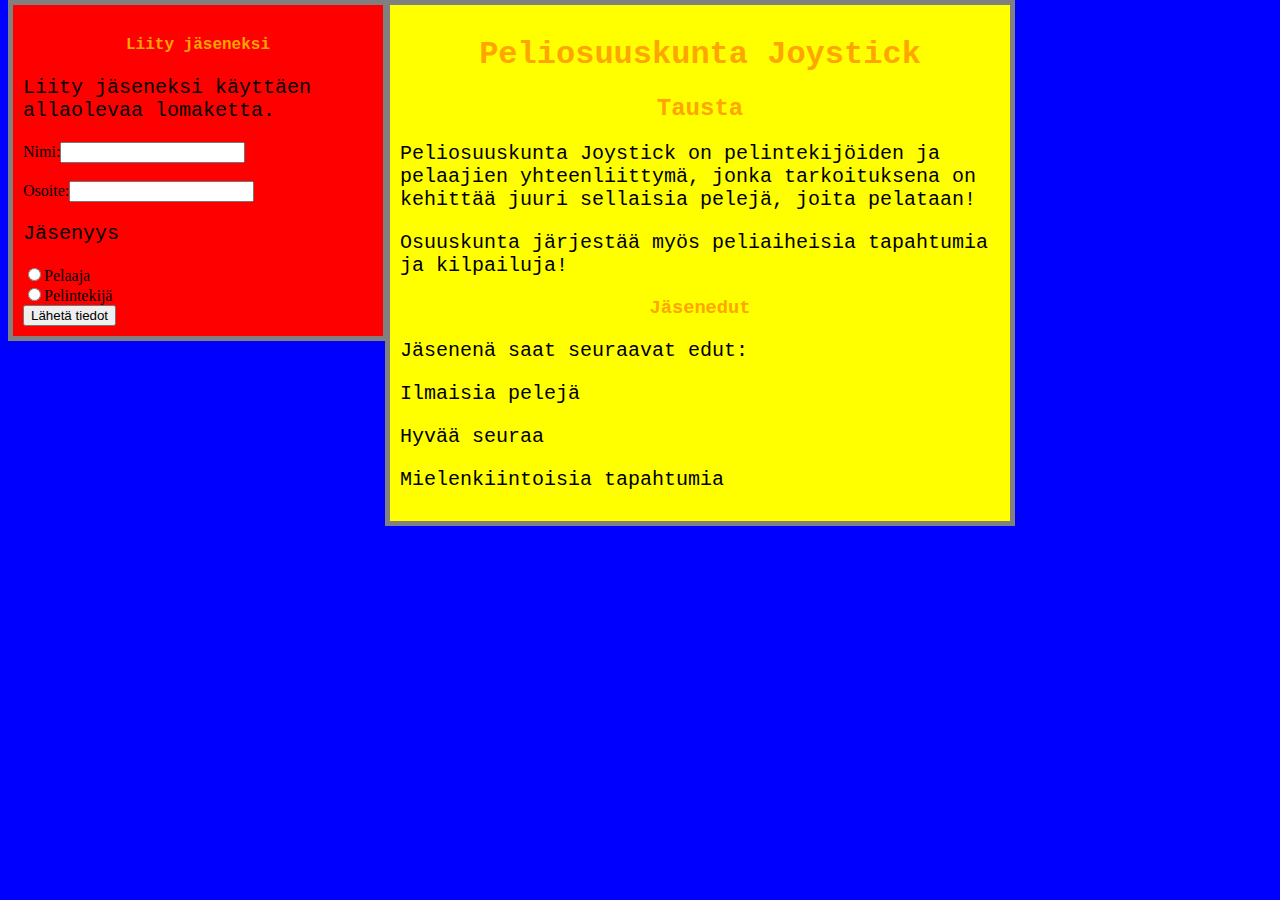
<file: HTMLHarkat/index.html>
<!DOCTYPE html><title>Joystick</title>
<html>
	
	<head> <meta charset="utf-8"></head>
	<head> <link href="tyylit.css" rel="stylesheet" type="text/css"></head>
    
<body>


<div class="vp">
	
	<h1><strong>Peliosuuskunta Joystick</strong></h1>
	
    <h2> Tausta</h2>
    
 <p>Peliosuuskunta Joystick on pelintekijöiden ja pelaajien yhteenliittymä, jonka tarkoituksena
 	on kehittää juuri sellaisia pelejä, joita pelataan!</p> <p>Osuuskunta järjestää myös 
 	peliaiheisia tapahtumia ja kilpailuja!</p>
 	
 	<h3><strong>Jäsenedut</strong></h3>
 	
 <p>Jäsenenä saat seuraavat edut:</p>


      <p>Ilmaisia pelejä</p>
      <p>Hyvää seuraa</p>
      <p>Mielenkiintoisia tapahtumia</p>
</div>
 
<div class="laatikko">     
<h4><strong>Liity jäseneksi</strong></h4>

<p>Liity jäseneksi käyttäen allaolevaa lomaketta.</p>


<form>
	Nimi:<input type="text" name="Nimi" /><br/><br />
	Osoite:<input type="text" name="Osoite" />
</form>
<p>Jäsenyys</p>
<form action=""> 
	
	<input type="radio" name="pp" value="Pelaaja">Pelaaja<br/>
    <input type="radio" name="pp" value="Pelintekijä"/>Pelintekijä
    </form>
<!--<a href="#lähetä tiedot">Lähetä tiedot</a> -->
<button type="button">Lähetä tiedot</button> 
</div>

</body>
</html>
</file>
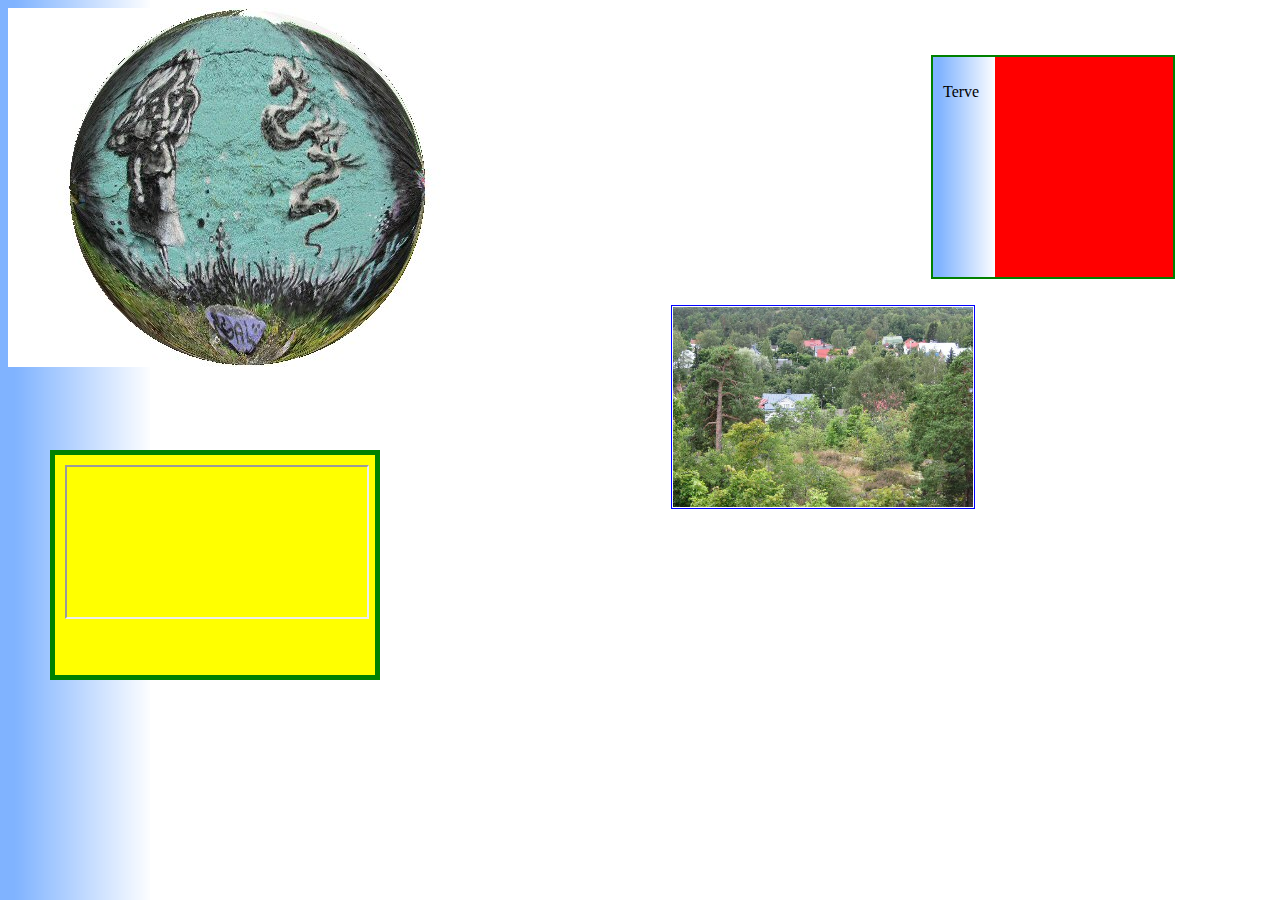
<file: HTMLHarkat/jq_treeni2/index.html>
<!DOCTYPE HTML PUBLIC "-//W3C//DTD HTML 4.01 Transitional//EN"
"http://www.w3.org/TR/html4/loose.dtd">
<html xmlns="http://www.w3.org/1999/xhtml">
<head>
	<meta http-equiv="Content-Type" content="text/html; charset=utf-8" />
<script type="text/javascript" src="jquery.js"></script>
<script type="text/javascript" src ="js_test.js">
</script>
<title>jQuery treeni</title>

<style>
body{
		color: #000000;
	background-color:white;
	background-image:url("liuku2.png");
	background-size:150px 50px;
	background-repeat:repeat-y;
	background-position:left;
}
.paikka
{
width:220px;
height: 200px;
padding:10px;
border:2px solid green;
margin:5px;
top: 50px;
right: 100px;
position:fixed;
background-color: red;
background-image: url("liuku2.png");
background-repeat:repeat-y;
background-position:left;

}
.paikka2
{
width:300px;
height: 200px;
padding:10px;
border:5px solid green;
margin:400px;
top: 50px;
right: 500px;
position:fixed;
background-color: yellow;
}
.paikka3
{
width:300px;
height: 200px;
padding:1px;
border:1px solid blue;
margin:5px;
top: 300px;
right: 300px;
position:fixed;
background-color: white;
}
</style>

</head>
<body>
	

<div class="paikka"> <p>Terve</p> </div>

<div class="paikka2">
<iframe id="myframe" src="" scrolling="auto">
<p>Your browser does not support iframes.</p>
</iframe>
</div>

<div class="paikka3"><img id="kuva" src="kallio.jpg" alt="Kuvat"  width= "300" height="200"/>
	
</div>
<img id="kuvapaikka" src="b_kuva_1.jpg">
</body>
</html>
</file>
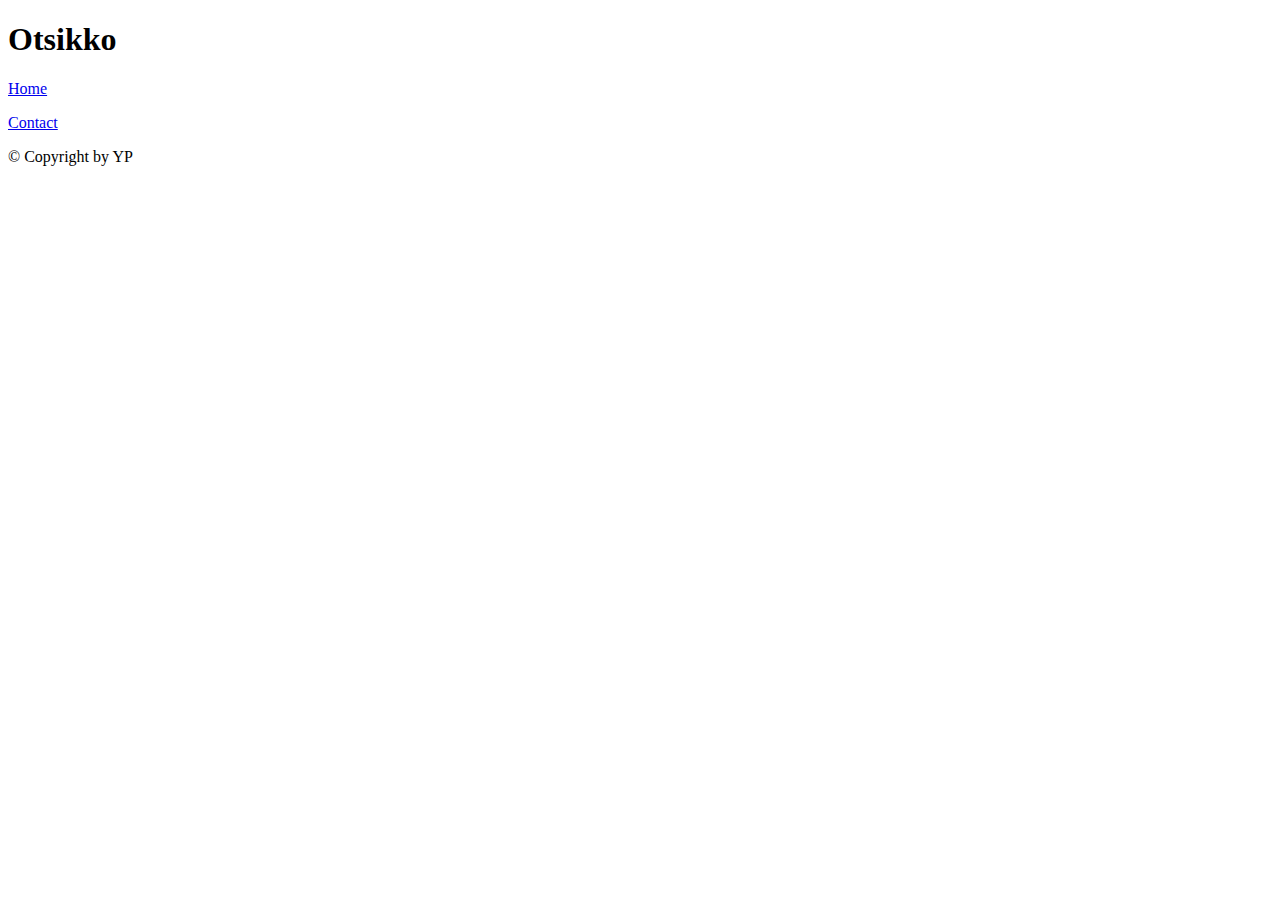
<file: HTMLHarkat/JS_Test/index.html>
<!DOCTYPE html>
<html lang="en">
	<head>
		<meta charset="utf-8" />

		<!-- Always force latest IE rendering engine (even in intranet) & Chrome Frame
		Remove this if you use the .htaccess -->
		<meta http-equiv="X-UA-Compatible" content="IE=edge,chrome=1" />

		<title>Otsikko</title>
		<meta name="description" content="" />
		<meta name="author" content="YP" />

		<meta name="viewport" content="width=device-width; initial-scale=1.0" />

		<!-- Replace favicon.ico & apple-touch-icon.png in the root of your domain and delete these references -->
		<link rel="shortcut icon" href="/favicon.ico" />
		<link rel="apple-touch-icon" href="/apple-touch-icon.png" />
	</head>

	<body>
		<div>
			<header>
				<h1>Otsikko</h1>
			</header>
			<nav>
				<p>
					<a href="/">Home</a>
				</p>
				<p>
					<a href="/contact">Contact</a>
				</p>
			</nav>

			<div>

			</div>

			<footer>
				<p>
					&copy; Copyright  by YP
				</p>
			</footer>
		</div>
	</body>
</html>
</file>
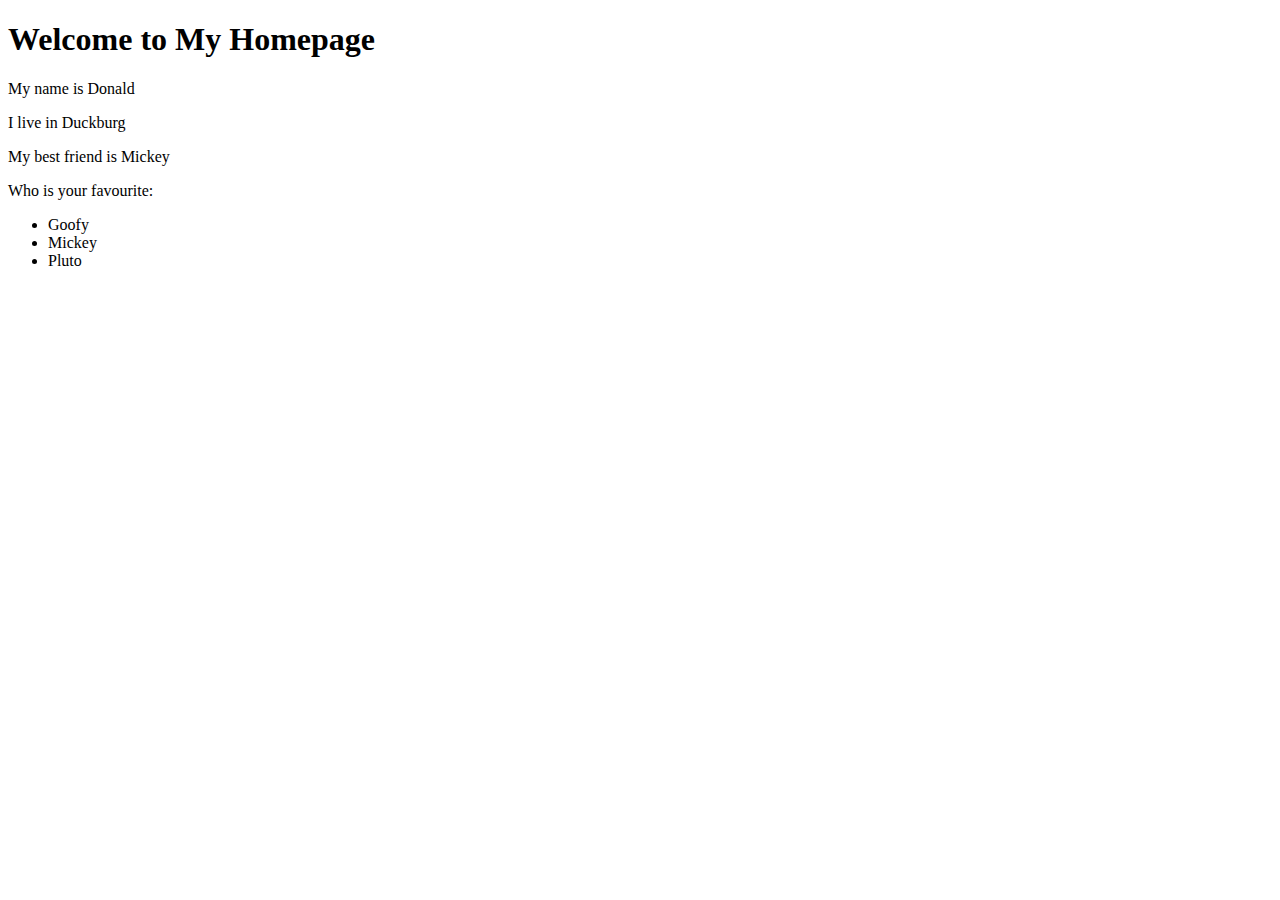
<file: HTMLHarkat/JScript/index.html>
<!DOCTYPE HTML PUBLIC "-//W3C//DTD HTML 4.01 Frameset//EN" "http://www.w3.org/TR/html4/frameset.dtd"> 

<meta http-equiv="Content-Type" content="text/html; charset=UTF-8" />
<html>
<head>
	
<script type="text/javascript" src="jquery-1.8.1.js"> </script>
<script type="text/javascript" src="jquery.js"> </script>
 
</head>
<body>
<h1>Welcome to My Homepage</h1>
<p class="intro">My name is Donald</p>
<p>I live in Duckburg</p>
<p>My best friend is Mickey</p>
Who is your favourite:
<ul id="list">
<li>Goofy</li>
<li>Mickey</li>
<li>Pluto</li>
</ul>
</body>
</html>
</file>
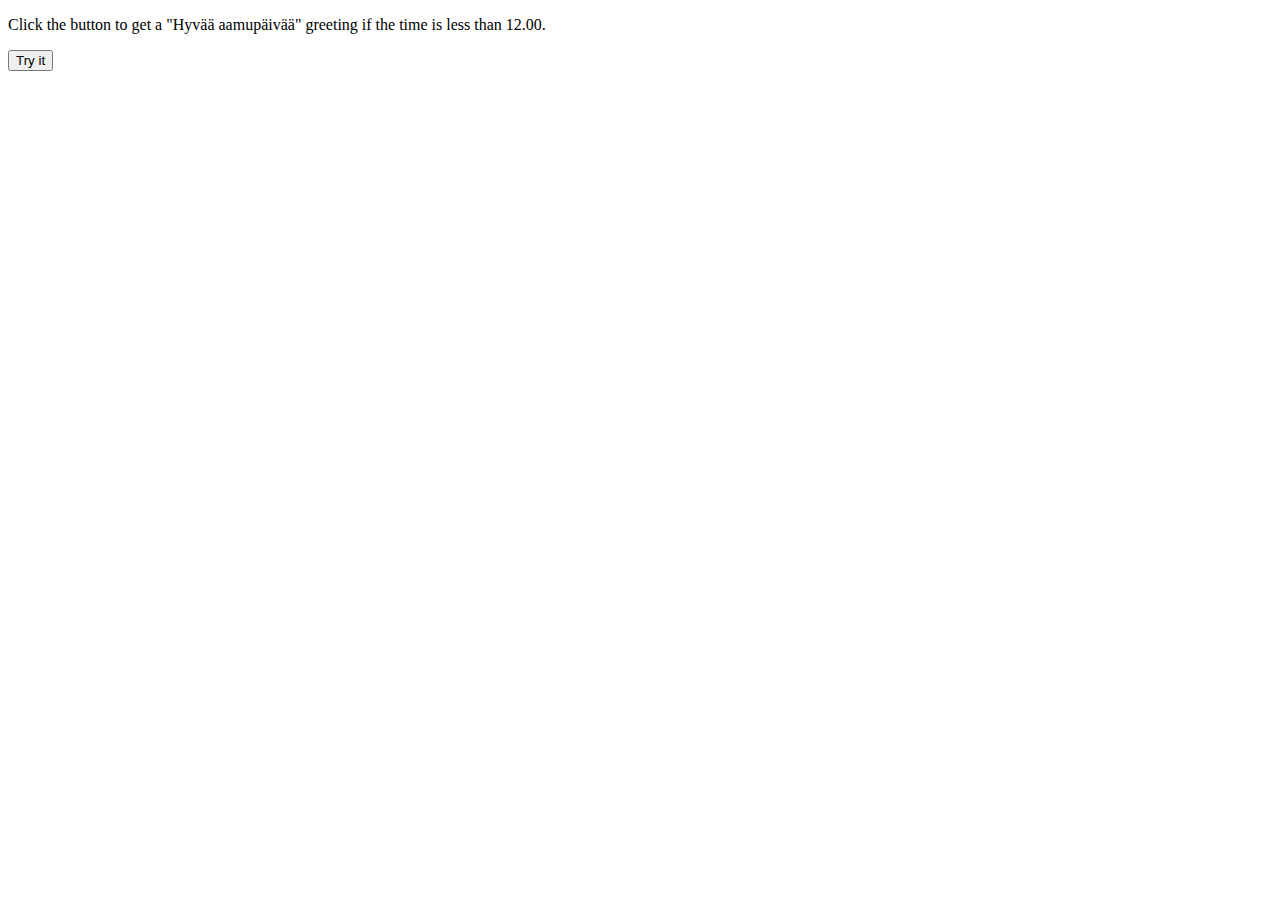
<file: HTMLHarkat/Kello/index.html>
<!DOCTYPE html>
<html>
<body>
<meta charset="utf-8" />
<p>Click the button to get a "Hyvää aamupäivää" greeting if the time is less than 12.00.</p>

<button onclick="myFunction()">Try it</button>

<p id="demo"></p>

<script>
function myFunction()
{
var x="";
var time=new Date().getHours();
if (time<12)
  {
  x="Hyvää aamupäivää";
  }
  else  x="Hyvää iltapäivää"
document.getElementById("demo").innerHTML=x;
}
</script>

</body>
</html>
</file>
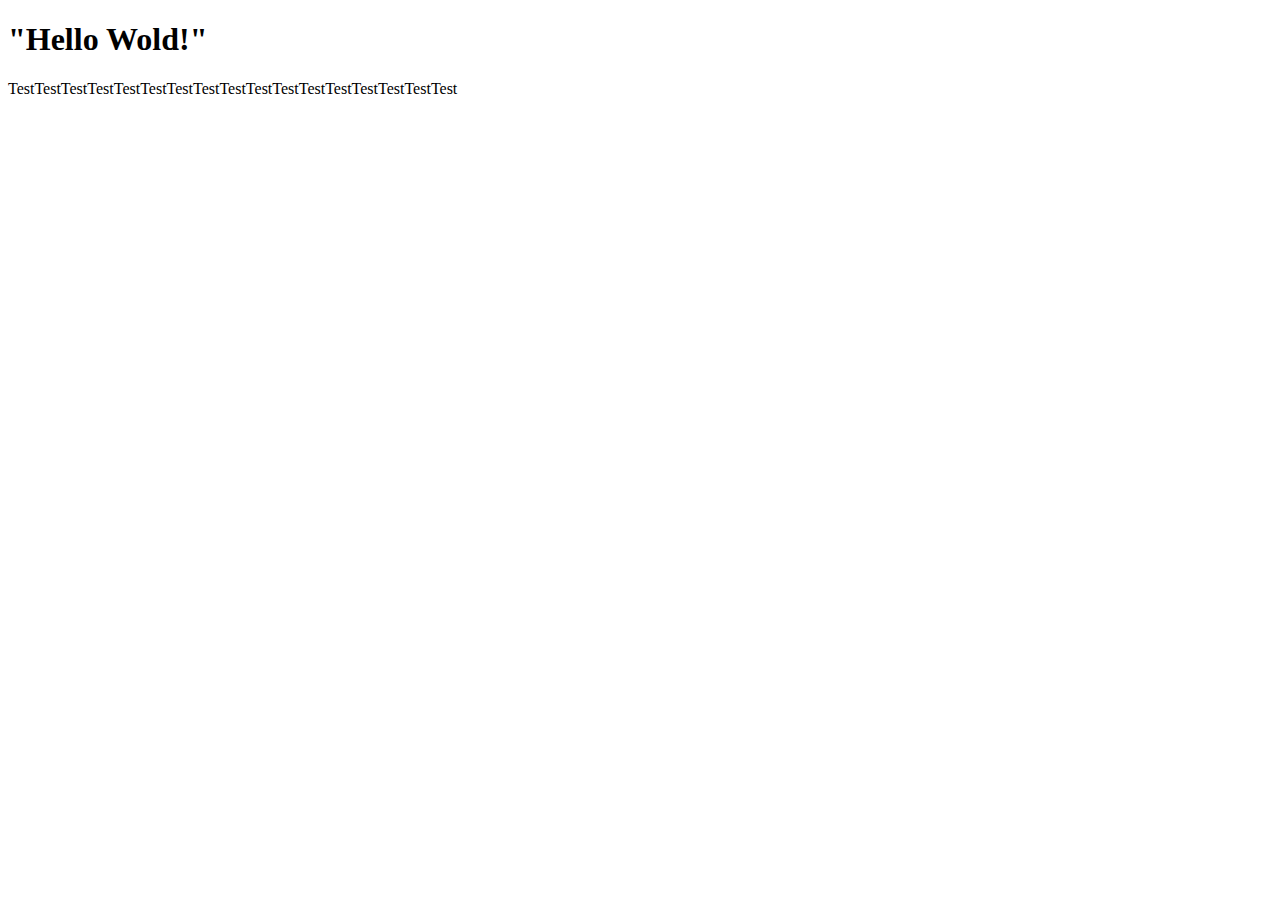
<file: HTMLHarkat/Loop/index.html>
<!DOCTYPE HTML PUBLIC "-//W3C//DTD HTML 4.01 Transitional//EN"
"http://www.w3.org/TR/html4/loose.dtd">
<html xmlns="http://www.w3.org/1999/xhtml">
    <head>
        <meta http-equiv="Content-Type" content="text/html; charset=utf-8" />
        <title>New Web Project</title> 
      <script type="text/javascript " src="testi.js"></script>

     </head>
    <body onload="Helloworld()">
        <h1>"Hello Wold!"</h1> 
        <div id="loop"> </div>
        
    </body>
</html>
</file>
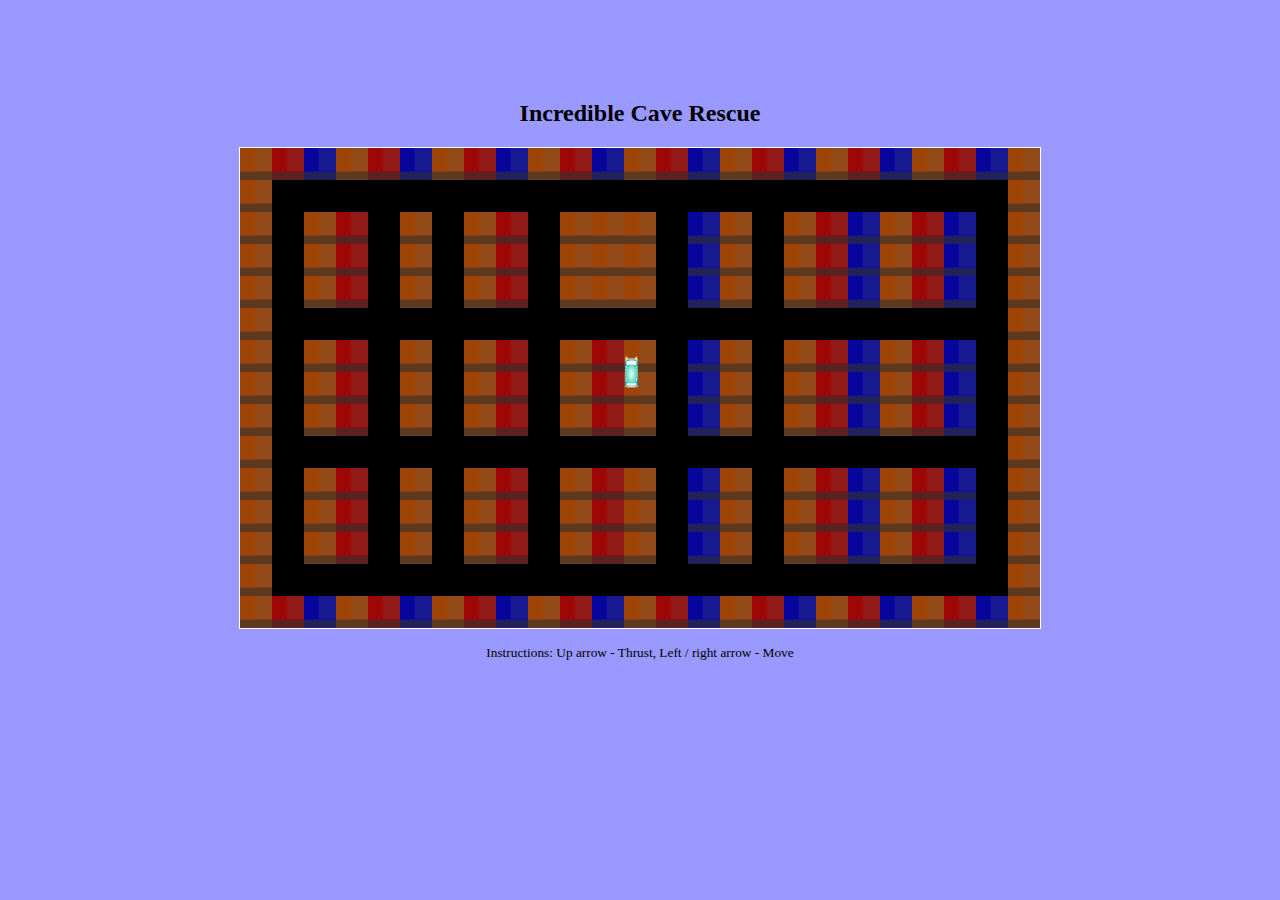
<file: HTMLHarkat/Peli/index.html>
<html>
	<head>
		<script type="text/javascript" src="game/jquery-1.7.1.js"></script> 
		<title>Incredible Cave Rescue -- A HTML5 Game</title>
		<style>
			body {
				margin: 100px;
				padding: 0px;
				text-align: center;
				background-color: #9999ff;
			}
			canvas {
				outline: 0;
				border: 1px solid #ffffff;
				margin-left: auto;
				margin-right: auto;
			}
		</style>
	</head>
	<body>
		<h2>Incredible Cave Rescue</h2>
		<canvas id='c'></canvas>
		<script src="game/game.js"></script>
		<p><small>Instructions: Up arrow - Thrust, Left / right arrow - Move</small></p>
	</body>
</html>
</file>
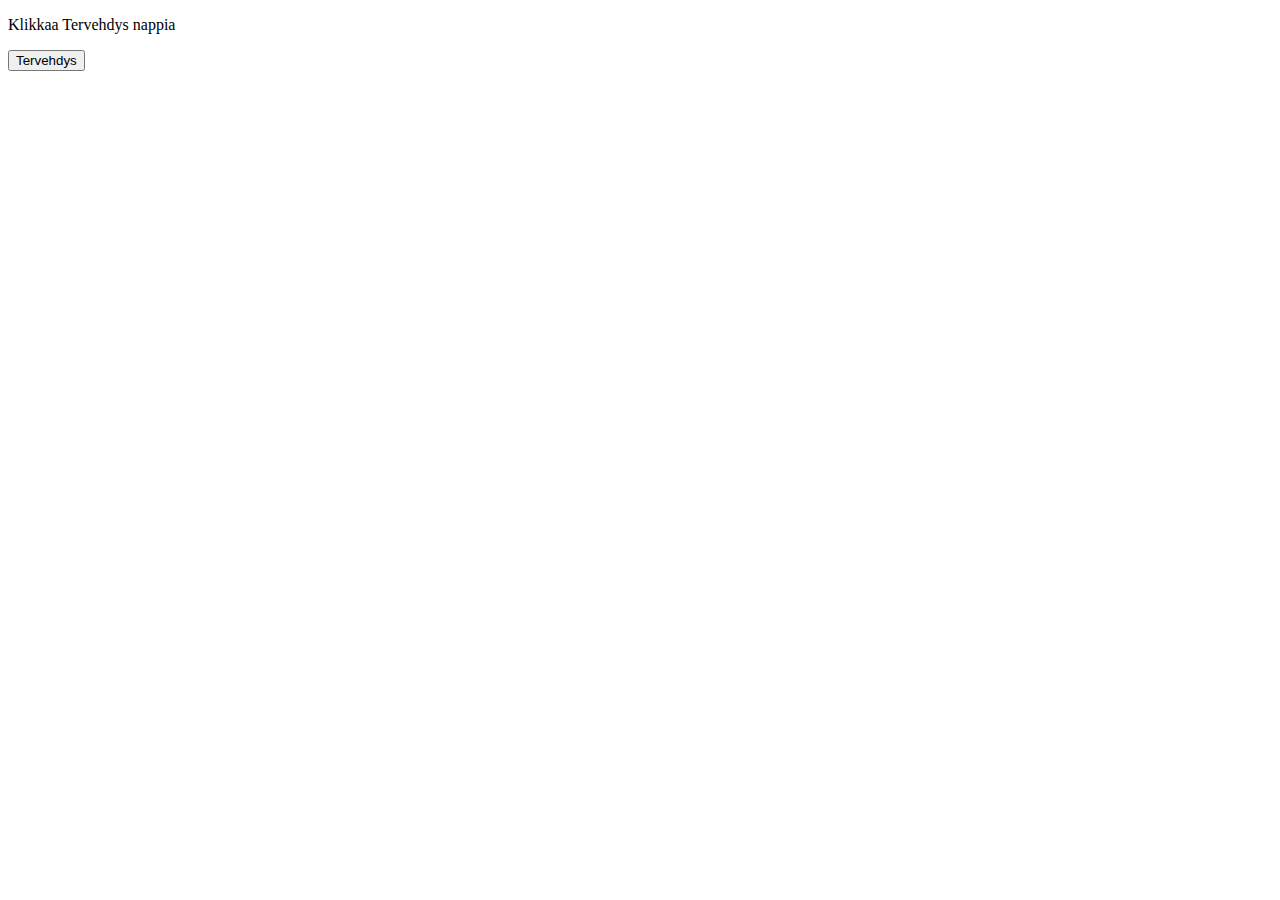
<file: HTMLHarkat/Tervehdys/index.html>
<!DOCTYPE html>
<html>
<body>
<meta http-equiv="Content-Type" content="text/html; charset=utf-8" />
<p>Klikkaa Tervehdys nappia </p>

<button onclick="myFunction()">Tervehdys</button>

<p id="demo"></p>

<script>
function myFunction()
{
var x;

var name=prompt("Anna nimesi");

if (name!=null)
  {
  x="Terve " + name + "! Mit� sinulle kuuluu t�n��n?";
  document.getElementById("demo").innerHTML=x;
  }
}
</script>
</file>
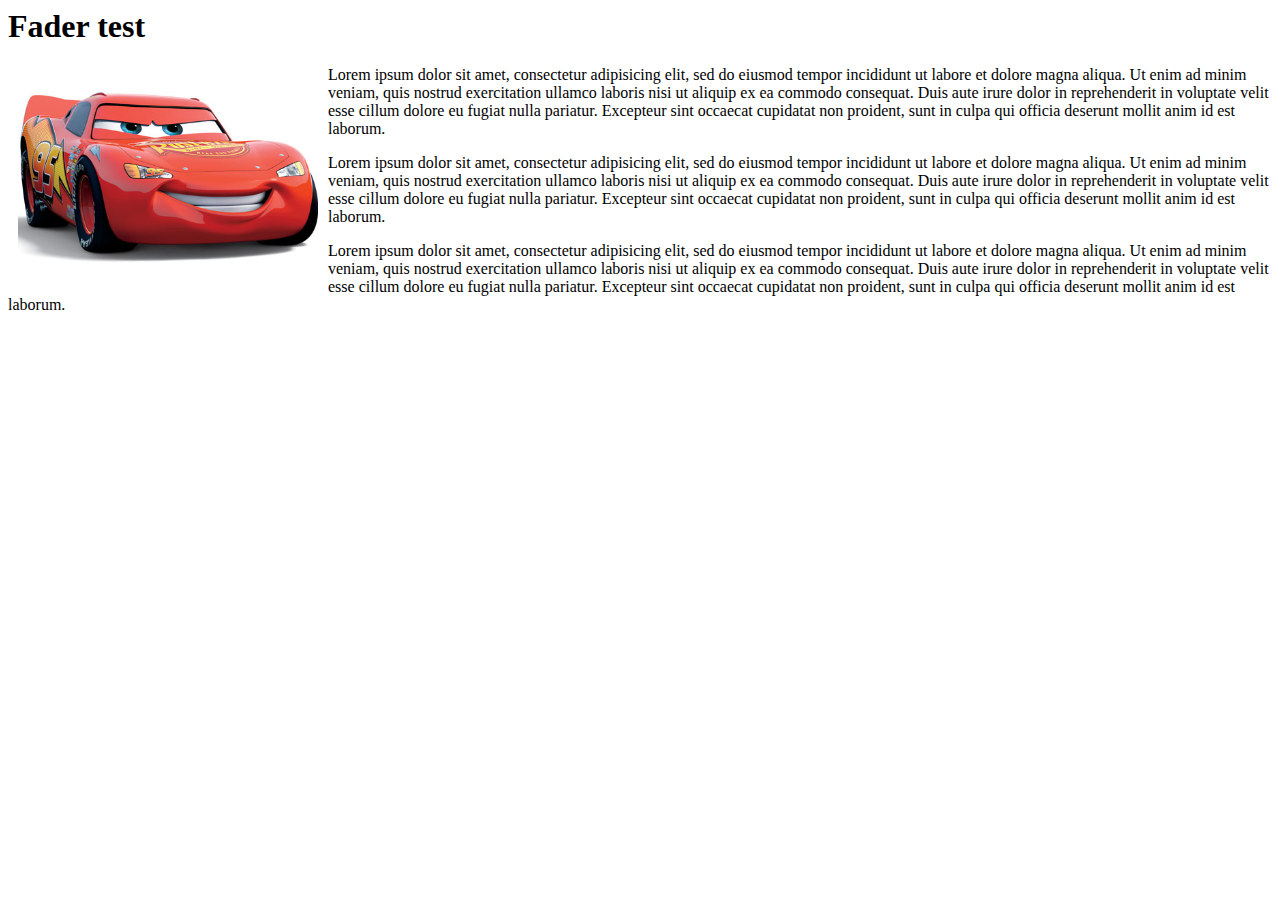
<file: HTMLHarkat/Fader/Fader/index.html>
<html>
	<head>
		<meta charset="UTF-8"/>
		<script type="text/javascript" src="js/jquery-1.7.2.min.js"></script>
		<script type="text/javascript" src="js/fader.js"></script>
		<link rel="stylesheet" type="text/css" href="css/fader.css"/>
	</head>
	<body>
		<h1>Fader test</h1>
		<div id="image_cycler" width="300" height="200">
			<img class="active" src="img/img1.jpg" alt="My image" width="300" height="200" />
			<img src="img/img2.jpg" alt="My image" width="300" height="200" />	
			<img src="img/img3.jpg" alt="My image" width="300" height="200" />	
		</div>		
		<p>Lorem ipsum dolor sit amet, consectetur adipisicing elit, sed do eiusmod tempor incididunt ut labore et dolore magna aliqua. Ut enim ad minim veniam, quis nostrud exercitation ullamco laboris nisi ut aliquip ex ea commodo consequat. Duis aute irure dolor in reprehenderit in voluptate velit esse cillum dolore eu fugiat nulla pariatur. Excepteur sint occaecat cupidatat non proident, sunt in culpa qui officia deserunt mollit anim id est laborum.</p>
		<p>Lorem ipsum dolor sit amet, consectetur adipisicing elit, sed do eiusmod tempor incididunt ut labore et dolore magna aliqua. Ut enim ad minim veniam, quis nostrud exercitation ullamco laboris nisi ut aliquip ex ea commodo consequat. Duis aute irure dolor in reprehenderit in voluptate velit esse cillum dolore eu fugiat nulla pariatur. Excepteur sint occaecat cupidatat non proident, sunt in culpa qui officia deserunt mollit anim id est laborum.</p>
		<p>Lorem ipsum dolor sit amet, consectetur adipisicing elit, sed do eiusmod tempor incididunt ut labore et dolore magna aliqua. Ut enim ad minim veniam, quis nostrud exercitation ullamco laboris nisi ut aliquip ex ea commodo consequat. Duis aute irure dolor in reprehenderit in voluptate velit esse cillum dolore eu fugiat nulla pariatur. Excepteur sint occaecat cupidatat non proident, sunt in culpa qui officia deserunt mollit anim id est laborum.</p>
	</body>
</html>
</file>
<file: HTMLHarkat/tyylit.css>
body
{
background-color: blue;
}
h1,h2,h3,h4
{
font-family:"Courier New", Courier, monospace;
color:orange;
text-align:center;
}
p
{
font-family:"Courier New", Courier, monospace; font-size:20px;
} 
.laatikko
{
background-color: red;
width:350px;
padding:10px;
border:5px solid gray;
margin:0px;
position:fixed;
top:0px;
}

.vp
{
background-color: yellow;
width:600px;
padding:10px;
border:5px solid gray;
margin:0px;
position:fixed;
top:0px;
left:385px;
}
</file>
<file: HTMLHarkat/Fader/Fader/css/fader.css>
#image_cycler{position:relative;width:300px;height:200px;float: left; margin:10px}
#image_cycler img{position:absolute;z-index:1}
#image_cycler img.active{z-index:3}
</file>
